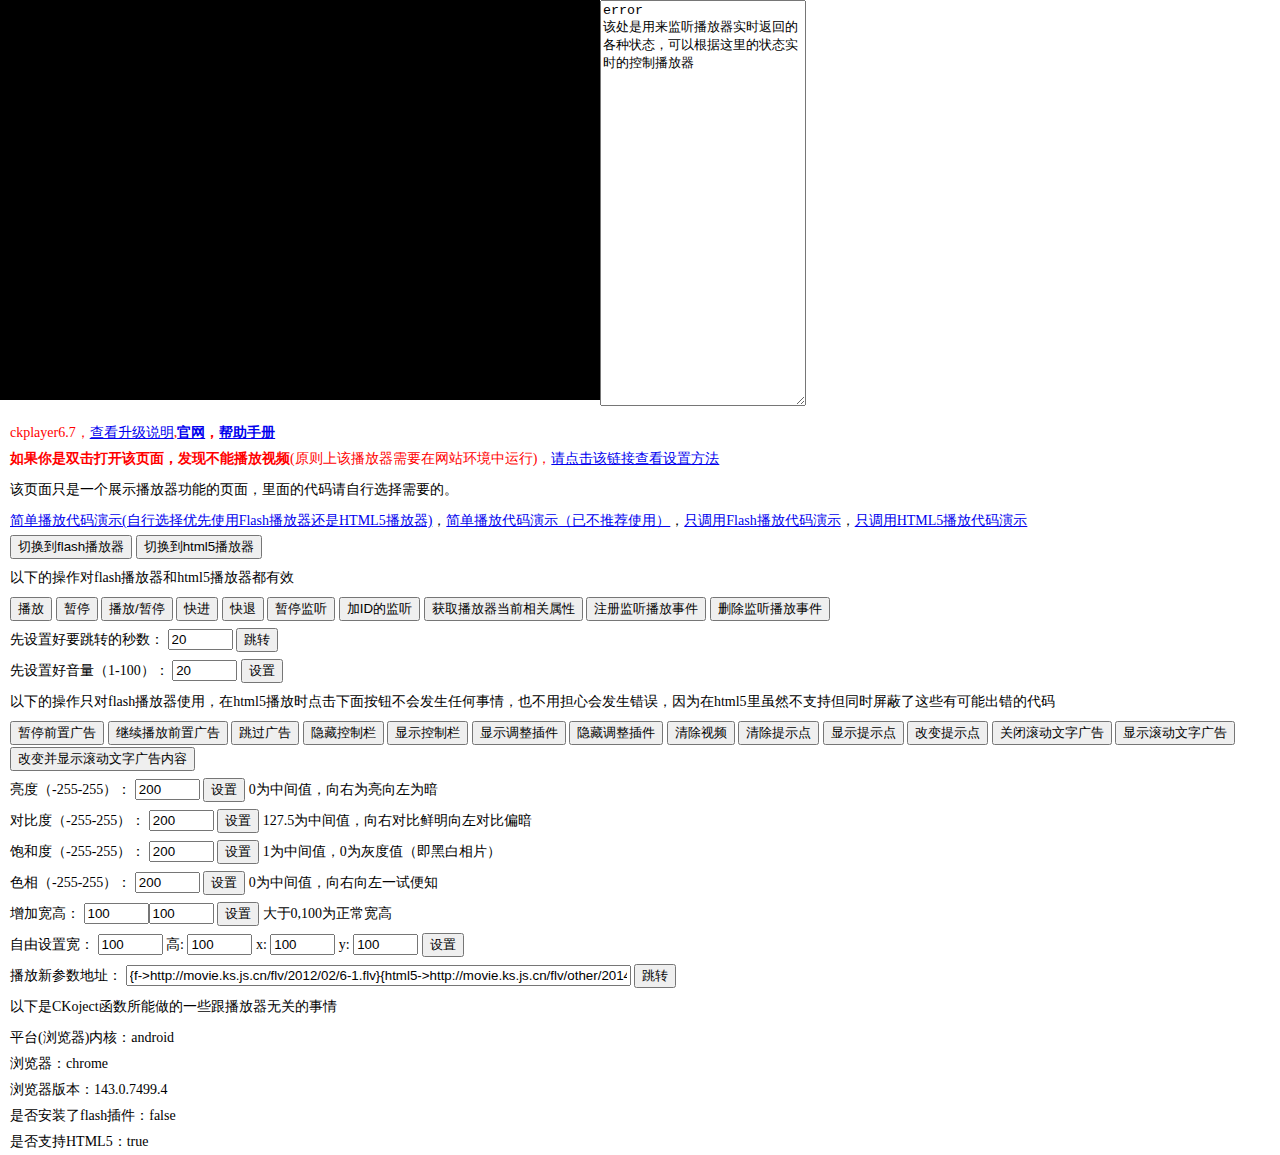
<file: src/main/webapp/plugins/ckplayer6.7/index.htm>
<!DOCTYPE html>
<html>
<head>
<meta http-equiv="Content-Type" content="text/html; charset=utf-8" />
<title>ckplayer6.7</title>
<style type="text/css">
body,td,th {
	font-size: 14px;
	line-height: 26px;
}
body {
	margin-left: 0px;
	margin-top: 0px;
	margin-right: 0px;
	margin-bottom: 0px;
}
p {
	margin-top: 5px;
	margin-right: 0px;
	margin-bottom: 0px;
	margin-left: 0px;
	padding-left: 10px;
}
#a1{
	position:relative;
	z-index: 100;
	width:600px;
	height:400px;
	float: left;
}
</style>
<script type="text/javascript" src="js/offlights.js"></script>
</head>

<body>
<div id="a1"></div>
<!--
上面一行是播放器所在的容器名称，如果只调用flash播放器，可以只用<div id="a1"></div>
-->
<textarea name="statusvalue" rows="15" id="statusvalue" style="width:200px;height:400px;">该处是用来监听播放器实时返回的各种状态，可以根据这里的状态实时的控制播放器</textarea>
<script type="text/javascript" src="ckplayer/ckplayer.js" charset="utf-8"></script>
<script type="text/javascript">
	//如果你不需要某项设置，可以直接删除，注意var flashvars的最后一个值后面不能有逗号
	function loadedHandler(){
		if(CKobject.getObjectById('ckplayer_a1').getType()){//说明使用html5播放器
			alert('播放器已加载，调用的是HTML5播放模块');
		}
		else{
			alert('播放器已加载，调用的是Flash播放模块');
		}
	}
	var _nn=0;
	function ckplayer_status(str){
		_nn+=1;
		if(_nn>100){
			_nn=0;
			document.getElementById('statusvalue').value='';
		}
		document.getElementById('statusvalue').value=str+'\n'+document.getElementById('statusvalue').value;
	}
	
	var flashvars={
		f:'http://movie.ks.js.cn/flv/other/2014/06/20-2.flv',//视频地址
		a:'',//调用时的参数，只有当s>0的时候有效
		s:'0',//调用方式，0=普通方法（f=视频地址），1=网址形式,2=xml形式，3=swf形式(s>0时f=网址，配合a来完成对地址的组装)
		c:'0',//是否读取文本配置,0不是，1是
		x:'',//调用配置文件路径，只有在c=1时使用。默认为空调用的是ckplayer.xml
		i:'http://www.ckplayer.com/images/loadimg3.jpg',//初始图片地址
		d:'http://www.ckplayer.com/down/pause6.1_1.swf|http://www.ckplayer.com/down/pause6.1_2.swf',//暂停时播放的广告，swf/图片,多个用竖线隔开，图片要加链接地址，没有的时候留空就行
		u:'',//暂停时如果是图片的话，加个链接地址
		l:'http://www.ckplayer.com/down/adv6.1_1.swf|http://www.ckplayer.com/down/adv6.1_2.swf',//前置广告，swf/图片/视频，多个用竖线隔开，图片和视频要加链接地址
		r:'',//前置广告的链接地址，多个用竖线隔开，没有的留空
		t:'10|10',//视频开始前播放swf/图片时的时间，多个用竖线隔开
		y:'',//这里是使用网址形式调用广告地址时使用，前提是要设置l的值为空
		z:'http://www.ckplayer.com/down/buffer.swf',//缓冲广告，只能放一个，swf格式
		e:'3',//视频结束后的动作，0是调用js函数，1是循环播放，2是暂停播放并且不调用广告，3是调用视频推荐列表的插件，4是清除视频流并调用js功能和1差不多，5是暂停播放并且调用暂停广告
		v:'80',//默认音量，0-100之间
		p:'1',//视频默认0是暂停，1是播放，2是不加载视频
		h:'0',//播放http视频流时采用何种拖动方法，=0不使用任意拖动，=1是使用按关键帧，=2是按时间点，=3是自动判断按什么(如果视频格式是.mp4就按关键帧，.flv就按关键时间)，=4也是自动判断(只要包含字符mp4就按mp4来，只要包含字符flv就按flv来)
		q:'',//视频流拖动时参考函数，默认是start
		m:'',//让该参数为一个链接地址时，单击播放器将跳转到该地址
		o:'',//当p=2时，可以设置视频的时间，单位，秒
		w:'',//当p=2时，可以设置视频的总字节数
		g:'',//视频直接g秒开始播放
		j:'',//跳过片尾功能，j>0则从播放多少时间后跳到结束，<0则总总时间-该值的绝对值时跳到结束
		k:'30|60',//提示点时间，如 30|60鼠标经过进度栏30秒，60秒会提示n指定的相应的文字
		n:'这是提示点的功能，如果不需要删除k和n的值|提示点测试60秒',//提示点文字，跟k配合使用，如 提示点1|提示点2
		wh:'',//宽高比，可以自己定义视频的宽高或宽高比如：wh:'4:3',或wh:'1080:720'
		lv:'0',//是否是直播流，=1则锁定进度栏
		loaded:'loadedHandler',//当播放器加载完成后发送该js函数loaded
		//调用播放器的所有参数列表结束
		//以下为自定义的播放器参数用来在插件里引用的
		my_url:encodeURIComponent(window.location.href)//本页面地址
		//调用自定义播放器参数结束
		};
	var params={bgcolor:'#FFF',allowFullScreen:true,allowScriptAccess:'always'};//这里定义播放器的其它参数如背景色（跟flashvars中的b不同），是否支持全屏，是否支持交互
	var video=['http://movie.ks.js.cn/flv/other/2014/06/20-2.mp4->video/mp4'];
	CKobject.embed('ckplayer/ckplayer.swf','a1','ckplayer_a1','100%','100%',false,flashvars,video,params);
	/*
		以上代码演示的兼容flash和html5环境的。如果只调用flash播放器或只调用html5请看其它示例
	*/
	function videoLoadJs(s){
		alert("执行了播放");
	}
	function playerstop(){
		//只有当调用视频播放器时设置e=0或4时会有效果
		alert('播放完成');	
	}
	var _nn=0;//用来计算实时监听的条数的，超过100条记录就要删除，不然会消耗内存
	
	function getstart(){
		var a=CKobject.getObjectById('ckplayer_a1').getStatus();
		var ss='';
		for (var k in a){
			ss+=k+":"+a[k]+'\n';
		}
		alert(ss);
	}
	function ckadjump(){
		alert('这里演示了点击跳过广告按钮后的执行的动作，如果注册会员可以做成直接跳过的效果。');
	}
	//开关灯
	var box = new LightBox();
	function closelights(){//关灯
		box.Show();
		CKobject._K_('a1').style.width='940px';
		CKobject._K_('a1').style.height='550px';
		CKobject.getObjectById('ckplayer_a1').width=940;
		CKobject.getObjectById('ckplayer_a1').height=550;
	}
	function openlights(){//开灯
		box.Close();
		CKobject._K_('a1').style.width='600px';
		CKobject._K_('a1').style.height='400px';
		CKobject.getObjectById('ckplayer_a1').width=600;
		CKobject.getObjectById('ckplayer_a1').height=400;
	}
	function changePrompt(){
		CKobject.getObjectById('ckplayer_a1').promptUnload();//卸载掉目前的
		CKobject.getObjectById('ckplayer_a1').changeFlashvars('{k->10|20|30}{n->重设提示点一|重设提示点二|重设提示点三}');
		CKobject.getObjectById('ckplayer_a1').promptLoad();//重新加载
	}
	function addflash(){
		if(CKobject.Flash()['f']){
			CKobject._K_('a1').innerHTML='';
			CKobject.embedSWF('ckplayer/ckplayer.swf','a1','ckplayer_a1','600','400',flashvars,params);
		}
		else{
			alert('该环境中没有安装flash插件，无法切换');
		}
	}
	function addhtml5(){
		if(CKobject.isHTML5()){
			support=['all'];
			CKobject._K_('a1').innerHTML='';
			CKobject.embedHTML5('a1','ckplayer_a1',600,400,video,flashvars,support);
		}
		else{
			alert('该环境不支持html5，无法切换');
		}
	}
	function addListener(){
		if(CKobject.getObjectById('ckplayer_a1').getType()){//说明使用html5播放器
			CKobject.getObjectById('ckplayer_a1').addListener('play',playHandler);
		}
		else{
			CKobject.getObjectById('ckplayer_a1').addListener('play','playHandler');
		}
	}
	function playHandler(){
		alert('因为注册了监听播放，所以弹出此内容，删除监听将不再弹出');
	}
	function removeListener(){//删除监听事件
		if(CKobject.getObjectById('ckplayer_a1').getType()){//说明使用html5播放器
			CKobject.getObjectById('ckplayer_a1').removeListener('play',playHandler);
		}
		else{
			CKobject.getObjectById('ckplayer_a1').removeListener('play','playHandler');
		}
	}
</script>
<p style="color:#F00">
ckplayer6.7，<a href="help.htm" target="_blank">查看升级说明</a>,<strong><a href="http://www.ckplayer.com/" target="_blank">官网</a>，<a href="http://www.ckplayer.com/tool/" target="_blank">帮助手册</a></strong><br />
<strong>如果你是双击打开该页面，发现不能播放视频</strong>(原则上该播放器需要在网站环境中运行)，<a href="http://www.ckplayer.com/bbs/forum.php?mod=viewthread&amp;tid=942">请点击该链接查看设置方法</a></p>
<p>该页面只是一个展示播放器功能的页面，里面的代码请自行选择需要的。</p>
<p><a href="demo3.htm">简单播放代码演示(自行选择优先使用Flash播放器还是HTML5播放器)</a>，<a href="demo.htm">简单播放代码演示（已不推荐使用）</a>，<a href="demo1.htm">只调用Flash播放代码演示</a>，<a href="demo2.htm">只调用HTML5播放代码演示</a><br>
  <input type="button" name="button23" value="切换到flash播放器" onClick="addflash();" />
  <input type="button" name="button24" value="切换到html5播放器" onClick="addhtml5();" />
</p>
<p>以下的操作对flash播放器和html5播放器都有效</p>
<p>
<input type="button" name="button5" value="播放" onClick="CKobject.getObjectById('ckplayer_a1').videoPlay();" />
  <input type="button" name="button6" value="暂停" onClick="CKobject.getObjectById('ckplayer_a1').videoPause();" />
  <input type="button" name="button7" value="播放/暂停" onClick="CKobject.getObjectById('ckplayer_a1').playOrPause();" />
  <input type="button" name="button8" value="快进" onClick="CKobject.getObjectById('ckplayer_a1').fastNext();" />
  <input type="button" name="button9" value="快退" onClick="CKobject.getObjectById('ckplayer_a1').fastBack();" />
  <input type="button" name="button15" value="暂停监听" onClick="CKobject.getObjectById('ckplayer_a1').changeStatus(0);" />
  <input type="button" name="button16" value="加ID的监听" onClick="CKobject.getObjectById('ckplayer_a1').changeStatus(3);" />
  <input type="button" name="button21" value="获取播放器当前相关属性" onClick="getstart();" />
  <input type="button" name="button13" value="注册监听播放事件" onClick="addListener();" />
  <input type="button" name="button14" value="删除监听播放事件" onClick="removeListener();" />
</p>
<p>
  先设置好要跳转的秒数：
  <input name="seconds" type="text" id="seconds" value="20" size="5" maxlength="5" />
  <input type="button" name="button" id="button" value="跳转" onClick="CKobject.getObjectById('ckplayer_a1').videoSeek(document.getElementById('seconds').value);" />
</p>
<p>
  先设置好音量（1-100）：
  <input name="volume" type="text" id="volume" value="20" size="5" maxlength="5" />
  <input type="button" name="button" id="button" value="设置" onClick="CKobject.getObjectById('ckplayer_a1').changeVolume(document.getElementById('volume').value);" />
</p>
<p>以下的操作只对flash播放器使用，在html5播放时点击下面按钮不会发生任何事情，也不用担心会发生错误，因为在html5里虽然不支持但同时屏蔽了这些有可能出错的代码</p>
<p>
  <input type="button" name="button0" value="暂停前置广告" onClick="CKobject.getObjectById('ckplayer_a1').frontAdPause();" />
  <input type="button" name="button1" value="继续播放前置广告" onClick="CKobject.getObjectById('ckplayer_a1').frontAdPause(false);" />
  <input type="button" name="button2" value="跳过广告" onClick="CKobject.getObjectById('ckplayer_a1').frontAdUnload();" />
  <input type="button" name="button3" value="隐藏控制栏" onClick="CKobject.getObjectById('ckplayer_a1').changeFace(true);" />
  <input type="button" name="button4" value="显示控制栏" onClick="CKobject.getObjectById('ckplayer_a1').changeFace();" />
  <input type="button" name="button10" value="显示调整插件" onClick="CKobject.getObjectById('ckplayer_a1').plugin('adjustment.swf',true);" />
  <input type="button" name="button11" value="隐藏调整插件" onClick="CKobject.getObjectById('ckplayer_a1').plugin('adjustment.swf',false);" />
  <input type="button" name="button12" value="清除视频" onClick="CKobject.getObjectById('ckplayer_a1').videoClear();" />
  <input type="button" name="button17" value="清除提示点" onClick="CKobject.getObjectById('ckplayer_a1').promptUnload();" />
  <input type="button" name="button18" value="显示提示点" onClick="CKobject.getObjectById('ckplayer_a1').promptLoad();" />
  <input type="button" name="button19" value="改变提示点" onClick="changePrompt()" />
  <input type="button" name="button20" value="关闭滚动文字广告" onClick="CKobject.getObjectById('ckplayer_a1').marqueeClose();" />
  <input type="button" name="button20" value="显示滚动文字广告" onClick="CKobject.getObjectById('ckplayer_a1').marqueeLoad(true);" />
  <input type="button" name="button22" value="改变并显示滚动文字广告内容" onClick="CKobject.getObjectById('ckplayer_a1').marqueeLoad(true,'{font color=\'#FFDD00\'}改变后的内容,这里的内容虽然可以动态的改变，但不建议使用该功能做字幕的功能，字幕插件请在官网查找！{/font}');" />
</p>

<p>
  亮度（-255-255）：
  <input name="brightness" type="text" id="brightness" value="200" size="5" maxlength="5" />
  <input type="button" name="button" id="button" value="设置" onClick="CKobject.getObjectById('ckplayer_a1').videoBrightness(document.getElementById('brightness').value);" />
0为中间值，向右为亮向左为暗</p>
<p>
  对比度（-255-255）：
  <input name="contrast" type="text" id="contrast" value="200" size="5" maxlength="5" />
  <input type="button" name="button" id="button" value="设置" onClick="CKobject.getObjectById('ckplayer_a1').videoContrast(document.getElementById('contrast').value);" />
127.5为中间值，向右对比鲜明向左对比偏暗</p>
<p>
  饱和度（-255-255）：
  <input name="saturation" type="text" id="saturation" value="200" size="5" maxlength="5" />
  <input type="button" name="button" id="button" value="设置" onClick="CKobject.getObjectById('ckplayer_a1').videoSaturation(document.getElementById('saturation').value);" />
1为中间值，0为灰度值（即黑白相片）</p>
<p>
  色相（-255-255）：
  <input name="sethue" type="text" id="sethue" value="200" size="5" maxlength="5" />
  <input type="button" name="button" id="button" value="设置" onClick="CKobject.getObjectById('ckplayer_a1').videoSetHue(document.getElementById('sethue').value);" />
0为中间值，向右向左一试便知</p>
<p>
  增加宽高：
    <input name="wandh" type="text" id="wandh" value="100" size="5" maxlength="5" /><input name="wandh2" type="text" id="wandh2" value="100" size="5" maxlength="5" />
  <input type="button" name="button" id="button" value="设置" onClick="CKobject.getObjectById('ckplayer_a1').videoWAndH(document.getElementById('wandh').value,document.getElementById('wandh2').value);" /> 
  大于0,100为正常宽高
</p>
<p>
  自由设置宽：
    <input name="cw" type="text" id="cw" value="100" size="5" maxlength="5" />
    高:
    <input name="ch" type="text" id="ch" value="100" size="5" maxlength="5" />
    x:
    <input name="cx" type="text" id="cx" value="100" size="5" maxlength="5" />
    y:
    <input name="cy" type="text" id="cy" value="100" size="5" maxlength="5" />
  <input type="button" name="button" id="button" value="设置" onClick="CKobject.getObjectById('ckplayer_a1').videoWHXY(document.getElementById('cw').value,document.getElementById('ch').value,document.getElementById('cx').value,document.getElementById('cy').value);" />
</p>
<p>
  播放新参数地址：
  <input name="newaddress" type="text" id="newaddress" value="{f-&gt;http://movie.ks.js.cn/flv/2012/02/6-1.flv}{html5-&gt;http://movie.ks.js.cn/flv/other/2014/06/20-2.mp4->video/mp4,http://www.ckplayer.com/webm/1.webm->video/webm,http://www.ckplayer.com/webm/1.ogv->video/ogg}" size="60" maxlength="300" />
  <input type="button" name="button" id="button" value="跳转" onClick="CKobject.getObjectById('ckplayer_a1').newAddress(document.getElementById('newaddress').value);" /><br>
</p>
<p>以下是CKoject函数所能做的一些跟播放器无关的事情</p>
<p id="aboutme"></p>
<script type="text/javascript">
var aboutme='';
aboutme+='平台(浏览器)内核：'+CKobject.Platform()+'<br />';
aboutme+='浏览器：'+CKobject.browser()['B']+'<br />';
aboutme+='浏览器版本：'+CKobject.browser()['V']+'<br />';
aboutme+='是否安装了flash插件：'+CKobject.Flash()['f']+'<br />';
if(CKobject.Flash()['f']){
	aboutme+='flash插件版本：'+CKobject.Flash()['v']+'<br />';
}
aboutme+='是否支持HTML5：'+CKobject.isHTML5()+'<br />';
CKobject._K_('aboutme').innerHTML=aboutme;
</script>

</body>
</html>
</file>
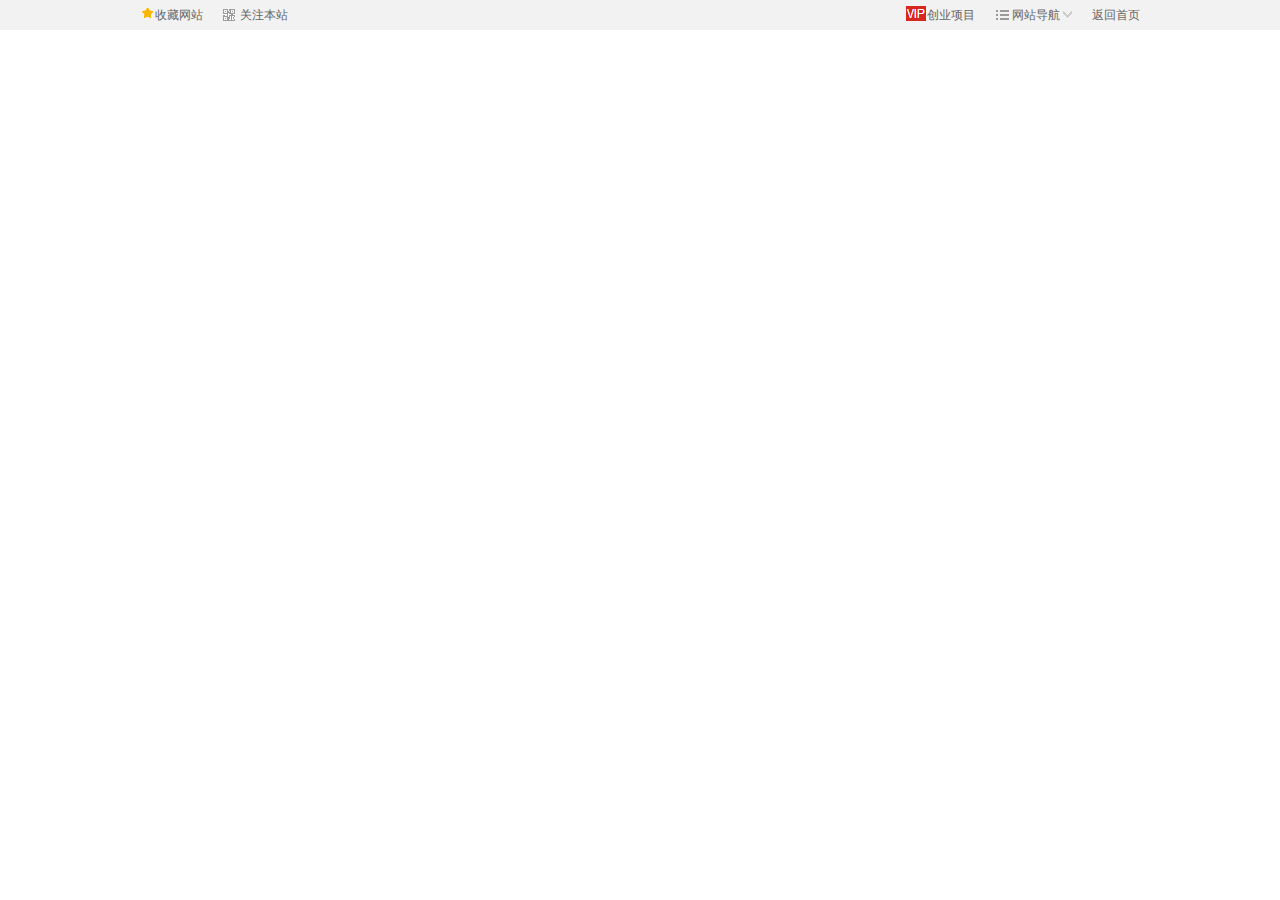
<file: src/main/webapp/plugins/topNav/index.html>
<!DOCTYPE html PUBLIC "-//W3C//DTD XHTML 1.0 Transitional//EN" "http://www.w3.org/TR/xhtml1/DTD/xhtml1-transitional.dtd">
<html xmlns="http://www.w3.org/1999/xhtml">
<head>
<meta http-equiv="Content-Type" content="text/html; charset=utf-8" />
<title>jQuery模拟网页顶部二级下拉导航</title>
<link rel="stylesheet" href="css/head.css" />
</head>
<body>

<!-- 代码部分begin -->
<div class="global-nav">
    <div class="container">
        <!--收藏关注start-->
        <ul class="global-nav-left">
            <li><b></b><a href="#">收藏网站</a></li>
            <li>
                <div class="weixinshowPic"> <i class="i-qrcode"></i>关注本站
                    <div class="wx_box"><span class="arrow"><i class="layer1"></i><i class="layer2"></i></span></div>
                </div>
            </li>
        </ul>

        <!--收藏关注end-->
        <div class="global-nav-right">
            <a class="global-nav-right_a" target="_blank" href="#"> <i class="ico global-nav-right_i" title="vip"></i> <span style="float:left">创业项目</span> </a>
            <div class="dropdown ">
                <a href="#" class="dropdown-main"> <i class="ico helper-sprite-menu"></i> <span>网站导航</span> <i class="ico helper-sprite-dropdown"></i> </a>
                <div class="dropdown-main_after"></div>
                <div class="dropdown-sub" style="display:none;">
                    <div class="dropdown-sub_box">
                        <div class="menu_links2015">
                            <a href="#" target="_blank"><img src="images/menu-bd2.jpg" data-tangram-ori-src="images/menu-bd2.jpg"> </a>
                            <a href="#" target="_blank"><img src="images/menu-bd3.jpg" data-tangram-ori-src="images/menu-bd3.jpg"> </a>
                            <a href="#" target="_blank"><img src="images/menu-bd4.jpg" data-tangram-ori-src="images/menu-bd4.jpg"> </a>
                        </div>
                        <div class="menu_nav2015">
                            <p class="menu_nav2015_p1">
                                <span><a target="_blank" href="#">餐饮小吃</a></span>
                                <a target="_blank" href="#">火锅</a>
                                <a target="_blank" href="#">韩式餐饮</a>
                                <a target="_blank" href="#">烤鱼</a>
                                <a target="_blank" href="#">香锅</a>
                                <a target="_blank" href="#">快餐</a>
                                <a target="_blank" href="#">饮品</a>
                                <a target="_blank" href="#">小吃</a>
                                <a target="_blank" href="#">面食</a>
                            </p>
                            <p class="menu_nav2015_p2">
                                <span><a target="_blank" href="#">饰品礼品</a></span>
                                <a target="_blank" href="#">DIY礼品</a>
                                <a target="_blank" href="#">工艺礼品</a>
                                <a target="_blank" href="#">节庆礼品</a>
                                <a target="_blank" href="#">生活超市</a>
                            </p>
                            <p class="menu_nav2015_p3">
                                <span><a target="_blank" href="#">服装鞋帽</a></span>
                                <a target="_blank" href="http://www.lanrenzhijia.com">懒人之家</a>
                                <a target="_blank" href="#">精品折扣</a>
                                <a target="_blank" href="#">精品童装</a>
                                <a target="_blank" href="#">品牌服装</a>
                                <a target="_blank" href="#">女装</a>
                                <a target="_blank" href="#">日韩服饰</a>
                            </p>
                            <p class="menu_nav2015_p4">
                                <span><a target="_blank" href="#">家居建材</a></span>
                                <a target="_blank" href="#">家居日用</a>
                                <a target="_blank" href="#">装饰装修</a>
                                <a target="_blank" href="#">室内环保</a>
                                <a target="_blank" href="#">特色家居</a>
                                <a target="_blank" href="#">建筑贴膜</a>
                                <a target="_blank" href="#">灯具灯箱</a>
                            </p>
                            <p class="menu_nav2015_p5">
                                <span><a target="_blank" href="#">环保机械</a></span>
                                <a target="_blank" href="#">节能环保</a>
                                <a target="_blank" href="http://www.lanrenzhijia.com">懒人</a>
                                <a target="_blank" href="#">专利技术</a>
                                <a target="_blank" href="#">机械设备</a>
                                <a target="_blank" href="#">汽车服务</a>
                                <a target="_blank" href="#">设备养护</a>
                                <a target="_blank" href="#">室内排毒</a>
                            </p>
                            <p class="menu_nav2015_p6">
                                <span><a target="_blank" href="#">教育网络</a></span>
                                <a target="_blank" href="#">自助建站</a>
                                <a target="_blank" href="#">网络商城</a>
                                <a target="_blank" href="#">网上创业</a>
                                <a target="_blank" href="#">教育培训</a>
                                <a target="_blank" href="#">学生用品</a>
                                <a target="_blank" href="#">幼儿早教</a>
                                <a target="_blank" href="#">少儿教育</a>
                                <a target="_blank" href="#">益智玩具</a>
                            </p>
                            <p class="menu_nav2015_p7">
                                <span><a target="_blank" href="#">美容保健</a></span>
                                <a target="_blank" href="#">美容</a>
                                <a target="_blank" href="#">化妆品</a>
                                <a target="_blank" href="#">养生馆</a>
                                <a target="_blank" href="#">美体瘦身</a>
                                <a target="_blank" href="#">保健用品</a>
                            </p>
                            <p class="menu_nav2015_p8">
                                <span><a target="_blank" href="#">特色项目</a></span>
                                <a target="_blank" href="#">新奇特</a>
                                <a target="_blank" href="#">生活服务</a>
                                <a target="_blank" href="#">数码娱乐</a>
                                <a target="_blank" href="#">休闲娱乐</a>
                                <a target="_blank" href="#">娱乐游戏</a>
                                <a target="_blank" href="#">电影院</a>
                                <a target="_blank" href="#">儿童乐园</a>
                                <a target="_blank" href="http://www.lanrenzhijia.com">懒人之家</a>
                            </p>
                        </div>
                    </div>
                </div> <a class="global-nav-right_a" href="#">返回首页</a> </div>
        </div>
    </div>
</div>
<script src="js/jquery-min.js"></script>
<script>
$(document).ready(function(){		   
	$('.weixinshowPic').hover(function() {
		$(this).addClass('weixinshowPic-hover');
	}, function() {
		$(this).removeClass('weixinshowPic-hover');
	});
	$('.dropdown').hover(function() {
		$(this).addClass('dropdown-hover');
		$(".dropdown-sub").show('slow');
	}, function() {
		$(this).removeClass('dropdown-hover');
	});
});
</script>
<!-- 代码部分end -->

</body>
</html>
</file>
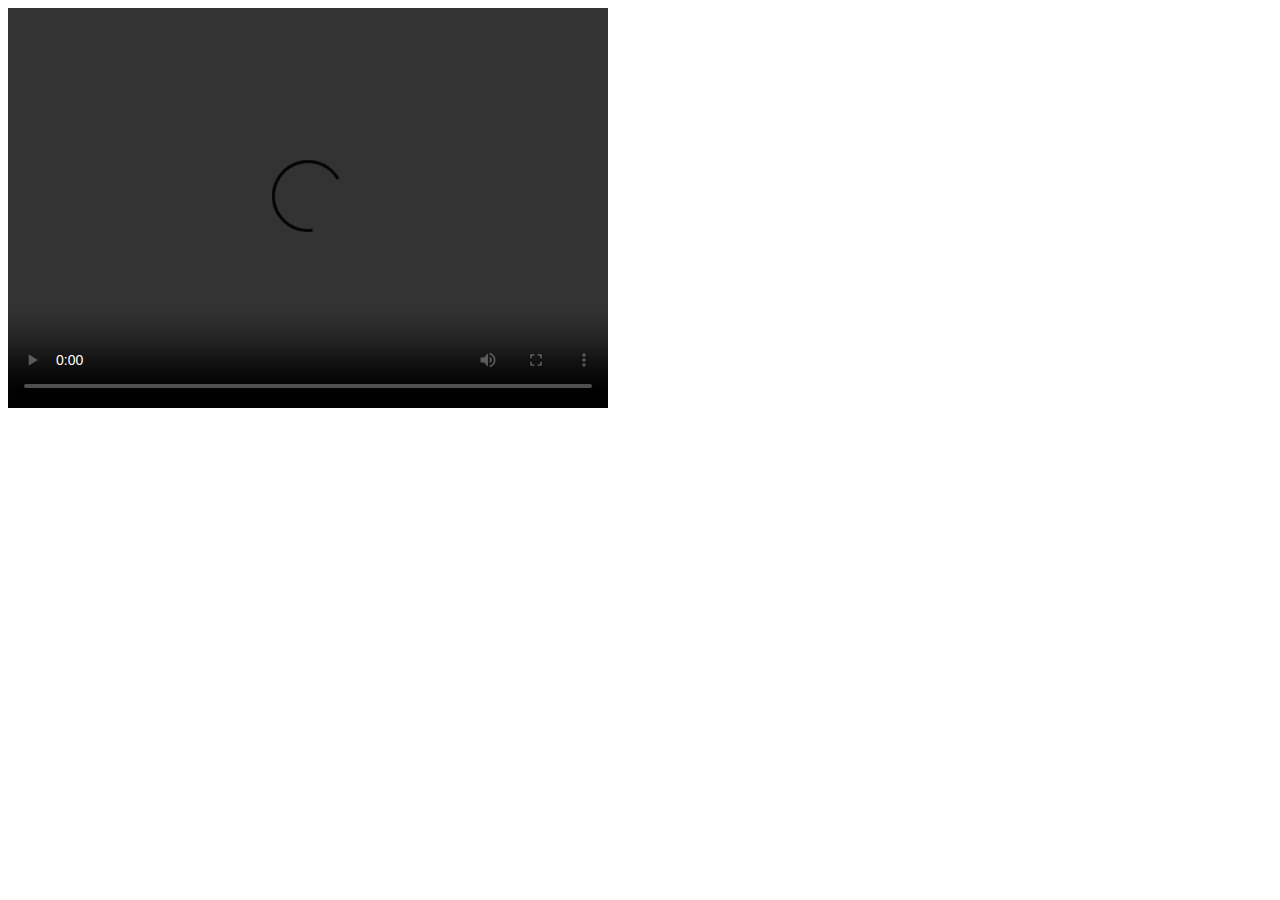
<file: src/main/webapp/plugins/ckplayer6.7/demo.htm>
<!DOCTYPE html>
<html xmlns="http://www.w3.org/1999/xhtml">
<head>
<meta http-equiv="Content-Type" content="text/html; charset=utf-8" />
<title>ckplayer简单调用演示</title>

</head>

<body>
<div id="a1"></div>

<script type="text/javascript" src="ckplayer/ckplayer.js" charset="utf-8"></script>
<script type="text/javascript">
	var flashvars={
		f:'http://movie.ks.js.cn/flv/other/1_0.flv',
		c:0,
		b:1
		};
	var params={bgcolor:'#FFF',allowFullScreen:true,allowScriptAccess:'always',wmode:'transparent'};
	CKobject.embedSWF('ckplayer/ckplayer.swf','a1','ckplayer_a1','600','400',flashvars,params);
	/*
	CKobject.embedSWF(播放器路径,容器id,播放器id/name,播放器宽,播放器高,flashvars的值,其它定义也可省略);
	下面三行是调用html5播放器用到的
	*/
	var video=['http://movie.ks.js.cn/flv/other/1_0.mp4->video/mp4','http://www.ckplayer.com/webm/0.webm->video/webm','http://www.ckplayer.com/webm/0.ogv->video/ogg'];
	var support=['iPad','iPhone','ios','android+false','msie10+false'];
	CKobject.embedHTML5('a1','ckplayer_a1',600,400,video,flashvars,support);
	
	
	function closelights(){//关灯
		alert(' 本演示不支持开关灯');
	}
	function openlights(){//开灯
		alert(' 本演示不支持开关灯');
	}
  </script>
</body>
</html>
</file>
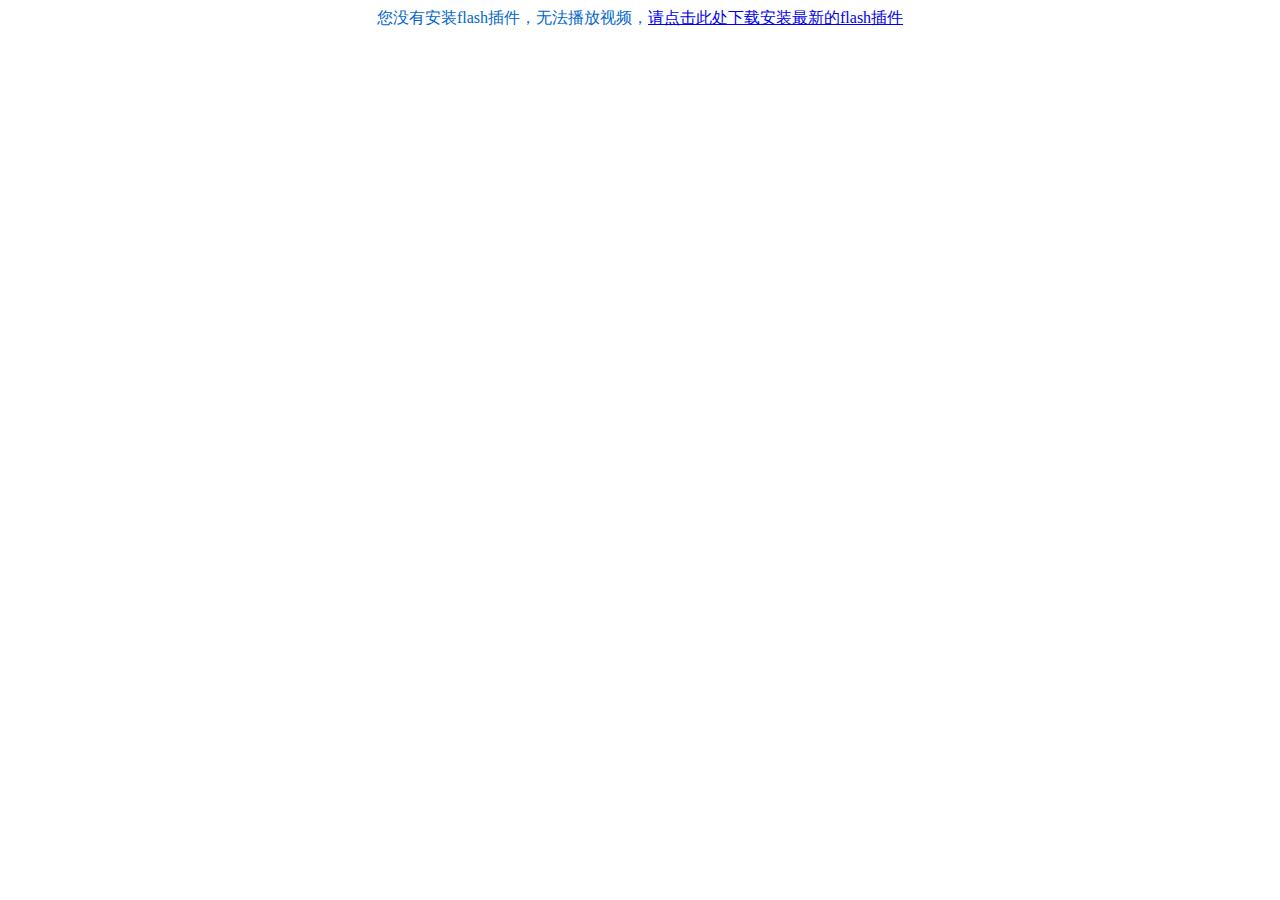
<file: src/main/webapp/plugins/ckplayer6.7/demo1.htm>
<!DOCTYPE html>
<html xmlns="http://www.w3.org/1999/xhtml">
<head>
<meta http-equiv="Content-Type" content="text/html; charset=utf-8" />
<title>ckplayer 只调用flash播放器</title>
</head>
<body>
<div id="a1"></div>
<script type="text/javascript" src="ckplayer/ckplayer.js" charset="utf-8"></script>
<script type="text/javascript">
	var flashvars={
		f:'http://movie.ks.js.cn/flv/other/1_0.flv',
		c:0,
		b:1
		};
	var params={bgcolor:'#FFF',allowFullScreen:true,allowScriptAccess:'always',wmode:'transparent'};
	CKobject.embedSWF('ckplayer/ckplayer.swf','a1','ckplayer_a1','600','400',flashvars,params);	
	function closelights(){//关灯
		alert(' 本演示不支持开关灯');
	}
	function openlights(){//开灯
		alert(' 本演示不支持开关灯');
	}
</script>
</body>
</html>
</file>
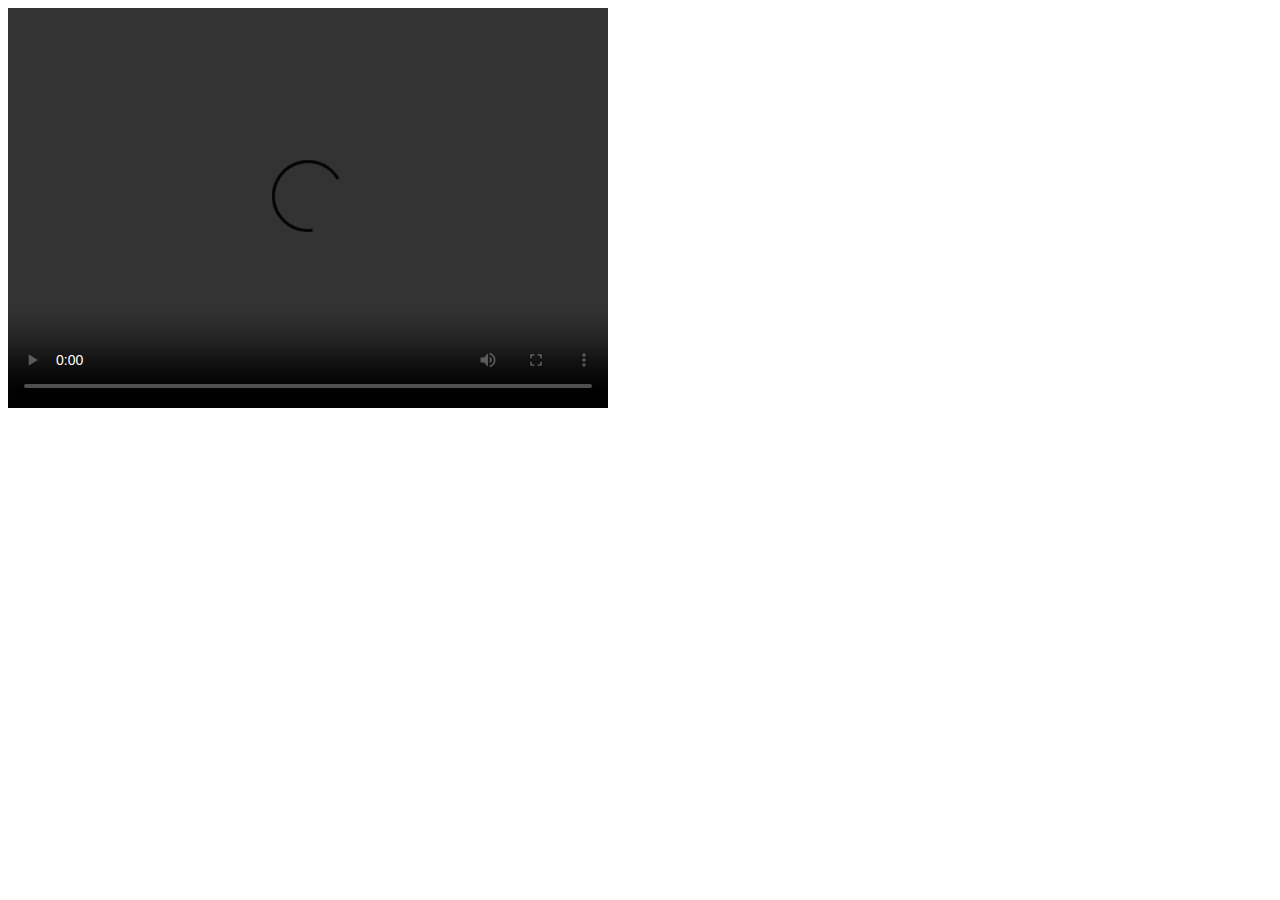
<file: src/main/webapp/plugins/ckplayer6.7/demo2.htm>
﻿<!DOCTYPE html>
<html xmlns="http://www.w3.org/1999/xhtml">
<head>
<meta http-equiv="Content-Type" content="text/html; charset=utf-8" />
<title>ckplayer只调用html5播放器</title>
</head>
<body>
<div id="a1"></div>
<script type="text/javascript" src="ckplayer/ckplayer.js" charset="utf-8"></script>
<script type="text/javascript">
	var flashvars={
		p:1,
		e:1,
		hl:'http://movie.ks.js.cn/flv/other/1_0.mp4',
		ht:'20',
		hr:'http://www.ckplayer.com'
		};
	var video=['http://movie.ks.js.cn/flv/other/1_0.mp4->video/mp4','http://www.ckplayer.com/webm/0.webm->video/webm','http://www.ckplayer.com/webm/0.ogv->video/ogg'];
	var support=['all'];
	CKobject.embedHTML5('a1','ckplayer_a1',600,400,video,flashvars,support);
</script>
</body>
</html>
</file>
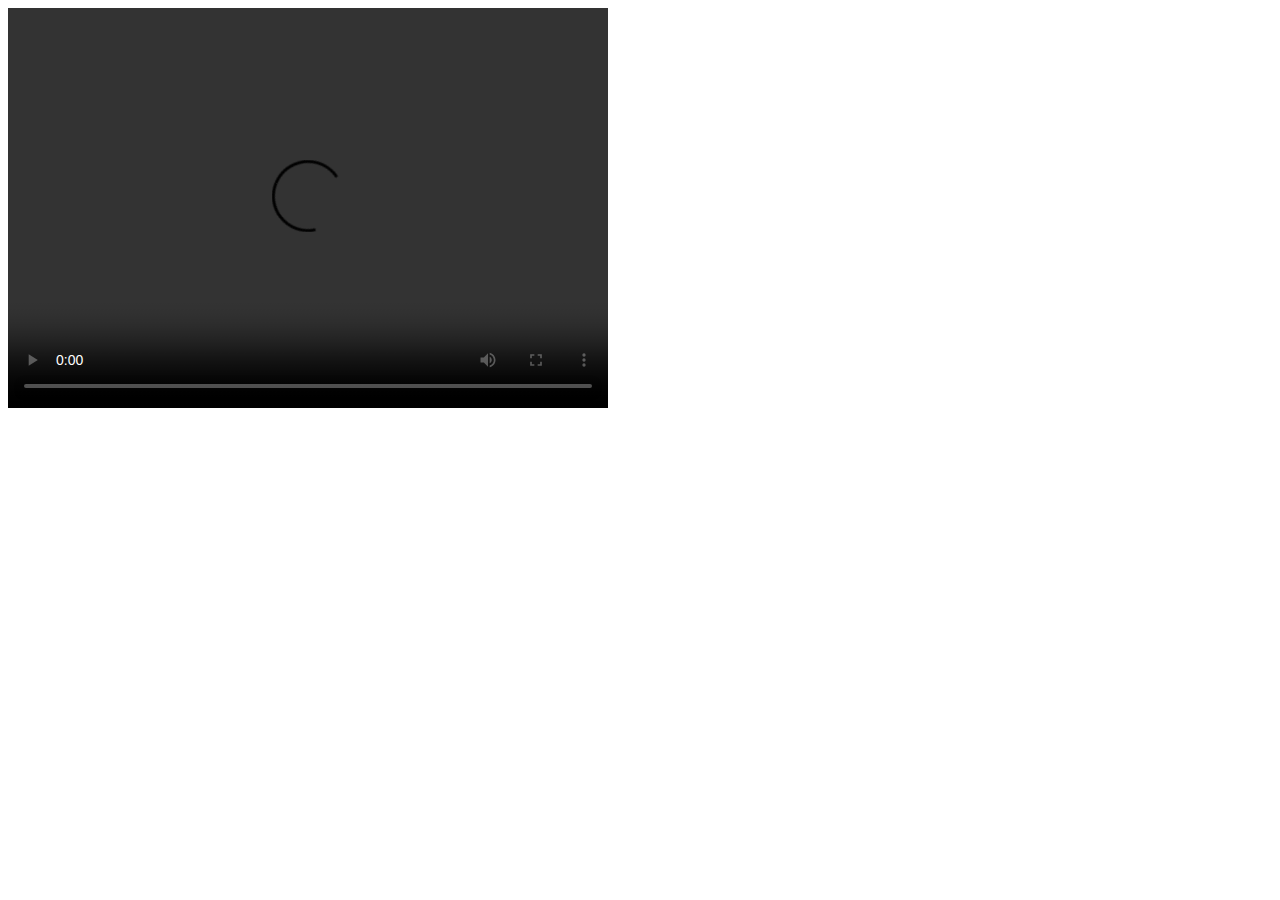
<file: src/main/webapp/plugins/ckplayer6.7/demo3.htm>
<!DOCTYPE html>
<html xmlns="http://www.w3.org/1999/xhtml">
<head>
<meta http-equiv="Content-Type" content="text/html; charset=utf-8" />
<title>ckplayer简单调用演示</title>
</head>
<body>
<div id="a1"></div>
<script type="text/javascript" src="ckplayer/ckplayer.js" charset="utf-8"></script>
<script type="text/javascript">
	var flashvars={
		f:'http://movie.ks.js.cn/flv/other/1_0.flv',
		c:0,
		b:1
		};
	var video=['http://movie.ks.js.cn/flv/other/1_0.mp4->video/mp4','http://www.ckplayer.com/webm/0.webm->video/webm','http://www.ckplayer.com/webm/0.ogv->video/ogg'];
	CKobject.embed('ckplayer/ckplayer.swf','a1','ckplayer_a1','600','400',false,flashvars,video)	
	function closelights(){//关灯
		alert(' 本演示不支持开关灯');
	}
	function openlights(){//开灯
		alert(' 本演示不支持开关灯');
	}
</script>
</body>
</html>
</file>
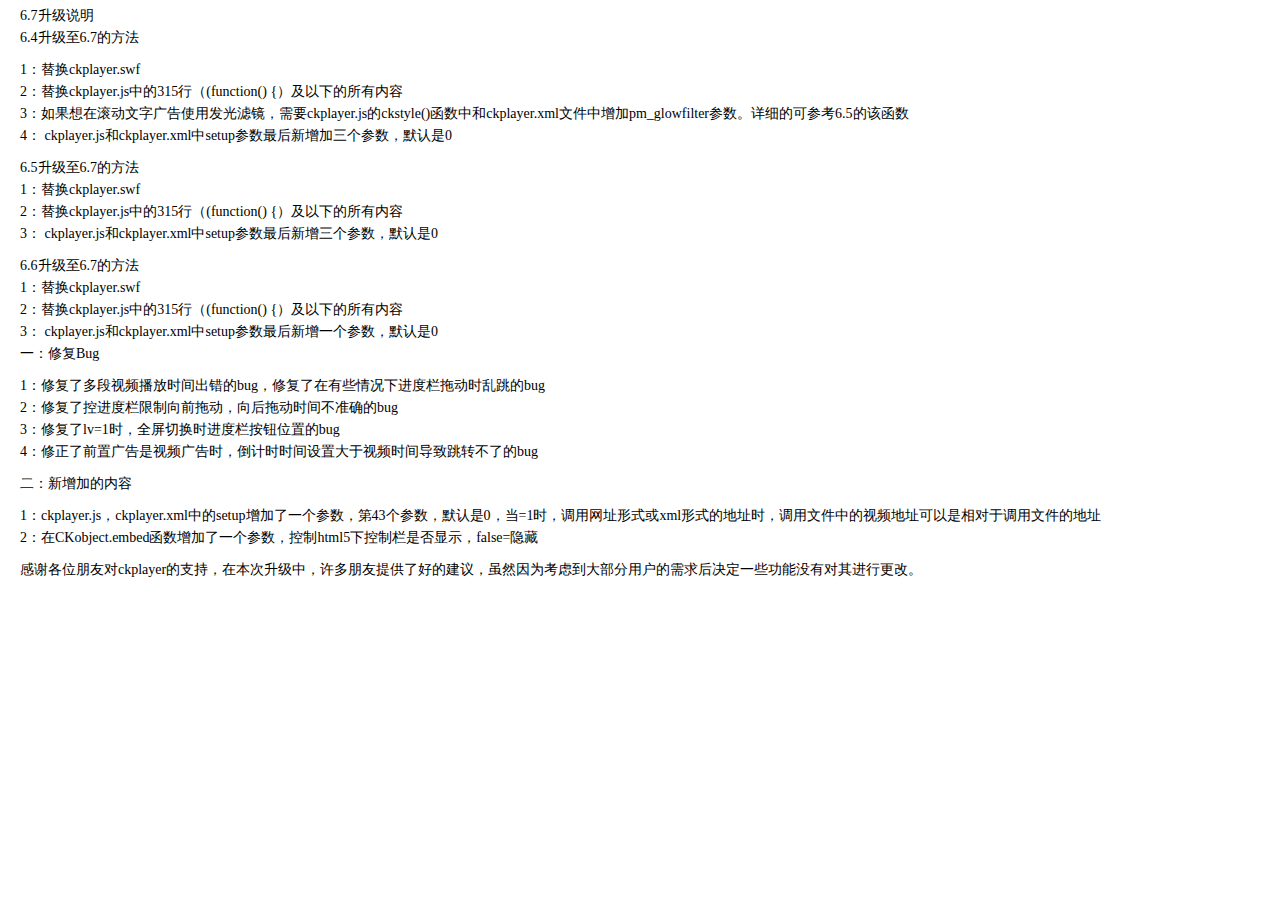
<file: src/main/webapp/plugins/ckplayer6.7/help.htm>
<!DOCTYPE html PUBLIC "-//W3C//DTD XHTML 1.0 Transitional//EN" "http://www.w3.org/TR/xhtml1/DTD/xhtml1-transitional.dtd">
<html xmlns="http://www.w3.org/1999/xhtml">
<head>
<meta http-equiv="Content-Type" content="text/html; charset=utf-8" />
<title>升级文档</title>
<style type="text/css">
body,td,th {
	font-size: 14px;
	line-height: 22px;
}
p {
	padding-left: 20px;
	margin: 0px;
	padding-top: 5px;
	padding-bottom: 5px;
}
body {
	margin-left: 0px;
	margin-top: 0px;
	margin-right: 0px;
	margin-bottom: 0px;
}
</style>
</head>

<body>
<p>6.7升级说明<br />
6.4升级至6.7的方法</p>
<p>1：替换ckplayer.swf<br />
  2：替换ckplayer.js中的315行（(function() {）及以下的所有内容<br />
  3：如果想在滚动文字广告使用发光滤镜，需要ckplayer.js的ckstyle()函数中和ckplayer.xml文件中增加pm_glowfilter参数。详细的可参考6.5的该函数<br />
  4： ckplayer.js和ckplayer.xml中setup参数最后新增加三个参数，默认是0
</p>
<p>6.5升级至6.7的方法<br />
1：替换ckplayer.swf<br />
2：替换ckplayer.js中的315行（(function() {）及以下的所有内容<br />
3：
ckplayer.js和ckplayer.xml中setup参数最后新增三个参数，默认是0
</p>
<p>  6.6升级至6.7的方法<br />
1：替换ckplayer.swf<br />
2：替换ckplayer.js中的315行（(function() {）及以下的所有内容<br />
3：
ckplayer.js和ckplayer.xml中setup参数最后新增一个参数，默认是0 <br />
一：修复Bug</p>
<p>1：修复了多段视频播放时间出错的bug，修复了在有些情况下进度栏拖动时乱跳的bug<br />
  2：修复了控进度栏限制向前拖动，向后拖动时间不准确的bug<br />
3：修复了lv=1时，全屏切换时进度栏按钮位置的bug<br />
4：修正了前置广告是视频广告时，倒计时时间设置大于视频时间导致跳转不了的bug
</p>
<p>二：新增加的内容</p>
<p>1：ckplayer.js，ckplayer.xml中的setup增加了一个参数，第43个参数，默认是0，当=1时，调用网址形式或xml形式的地址时，调用文件中的视频地址可以是相对于调用文件的地址<br />
	2：在CKobject.embed函数增加了一个参数，控制html5下控制栏是否显示，false=隐藏
</p>
<p>感谢各位朋友对ckplayer的支持，在本次升级中，许多朋友提供了好的建议，虽然因为考虑到大部分用户的需求后决定一些功能没有对其进行更改。</p>
</body>
</html>
</file>
<file: src/main/webapp/plugins/topNav/css/head.css>
@charset "utf-8";
*{margin:0px;padding:0px;list-style-type:none;font-size: 12px;font-family: '微软雅黑';}
img{border:0;}
a{text-decoration:none;}
body{font-size:12px;font-family:'SimSun', Arial, Helvetica, sans-serif;color:#666666;background-color:#FFFFFF;}
.clearfix:after{clear:both;content:"";display:block;height:0;_height:1%;visibility:hidden;}
.clearfix{*zoom:1;}
.global-nav{width:100%;height:30px;position:relative;z-index:111;background-color:#f2f2f2;}
.fl{float:left;width:auto;}
.fr{float:right;width:auto;}
.cb{clear:both;}
.none{display:none;}
.container{width:1000px;margin:0 auto;}
.ico{background:url('../images/ico.png') no-repeat;}
.global-nav-left{float:left;}
.global-nav-left li{position:relative;padding-right:20px;z-index:1112;line-height:30px;float:left;}
.global-nav-left li b{transition:transform 0.2s ease-in 0s;background:url(../images/ico.png) -33px -1px no-repeat;cursor:pointer;height:13px;display:block;float:left;margin-right:2px;margin-top:8px;width:13px;}
.global-nav-left li:hover b{transform:rotate(720deg);}
.global-nav-left a{display:inline-block;line-height:30px;color:#656565;}
.weixinshowPic{width:71px;line-height:30px;color:#656565;cursor:pointer;}
.weixinshowPic .i-qrcode{background:url('../images/ico.png') -48px 0px no-repeat;display:inline;float:left;height:12px;margin-top:9px;margin-right:5px;width:12px;}
.weixinshowPic .wx_box{background:url('../images/ico.png') no-repeat -43px -15px #fff;border:1px solid #ddd;box-shadow:0 0 10px rgba(0, 0, 0, 0.12);height:84px;left:-15px;position:absolute;top:28px;width:84px;display:none;}
.weixinshowPic-hover .wx_box{display:block;}
.weixinshowPic .wx_box .arrow{height:16px;left:50%;margin-left:-8px;position:absolute;top:-16px;width:16px;}
.weixinshowPic .wx_box .arrow i{border-style:dashed dashed solid;border-width:8px;height:0;left:0;overflow:hidden;position:absolute;top:0;width:0;}
.weixinshowPic .wx_box i.layer1{border-color:transparent transparent #ddd;top:-1px;}
.weixinshowPic .wx_box i.layer2{border-color:transparent transparent #fff;}
.global-nav-right{height:30px;float:right;}
.global-nav-right a.global-nav-right_a{line-height:30px;margin-left:20px;float:left;color:#666666;}
i.global-nav-right_i{float:left;width:26px;height:30px;background-position:-25px -100px;}
.dropdown{float:left;height:30px;padding-left:20px;position:relative;z-index:10;}
.dropdown-main{height:30px;float:left;position:relative;z-index:10;color:#666666;}
.dropdown-main i.helper-sprite-menu{float:left;margin-top:10px;margin-right:3px;background-position:-91px -109px;width:14px;overflow:hidden;height:10px;line-height:10px;}
.dropdown-main span{font-family:Arial;line-height:30px;float:left;margin-right:3px;}
.dropdown-main .helper-sprite-dropdown{-webkit-transition:300ms;transition:300ms;}
.helper-sprite-dropdown{float:left;margin-top:11px;overflow:hidden;background-position:-64px -111px;width:9px;height:7px;}
.dropdown-main_after{-moz-border-bottom-colors:none;-moz-border-left-colors:none;-moz-border-right-colors:none;-moz-border-top-colors:none;background:none repeat scroll 0 0 white;border:1px solid #e1e1e1;border-bottom:0px solid #e1e1e1;box-sizing:content-box;height:28px;left:9px;padding:0 10px;position:absolute;top:-5px;visibility:hidden;width:80px;z-index:1;}
.dropdown-sub{position:absolute;background-color:white;left:0;top:20px;visibility:hidden;opacity:0;-webkit-transform:scale(0.8);-ms-transform:scale(0.8);transform:scale(0.8);-webkit-transition:300ms;transition:300ms;-webkit-transform-origin:100% 0;-ms-transform-origin:100% 0;transform-origin:100% 0;z-index:0;}
.dropdown-sub a{margin-left:0;display:inline;}
.dropdown-hover .dropdown-main_after{visibility:visible;}
.dropdown:hover .dropdown-main .helper-sprite-dropdown{-webkit-transform:rotate(180deg);-ms-transform:rotate(180deg);transform:rotate(180deg);}
.dropdown-hover .dropdown-sub{visibility:visible;opacity:1;-webkit-transform:scale(1);-ms-transform:scale(1);transform:scale(1);}
.dropdown-sub_box{Z-INDEX:10001;RIGHT:-111px;BACKGROUND:#fff;BORDER:#DADADA 1px solid;POSITION:absolute;WIDTH:620px;TOP:3px;padding:10px;}
.menu_links2015{height:50px;}
.menu_links2015 a:last-child img{margin-right:0;}
.menu_links2015 img{float:left;margin-right:14px;}
.menu_nav2015 p{height:39px;line-height:39px;border-bottom:1px solid #EFEFEF;font-size:12px;padding-left:24px;background:url(../images/ico.png) -174px -1px no-repeat;color:#E0CABF;margin:0;}
.menu_nav2015 p:last-child{border-bottom:none;}
.menu_nav2015 p a{line-height:12px;color:#818183;border-left:1px solid #E0CABF;padding:0 6px;font-family:"Microsoft Yahei";}
.menu_nav2015 p a:hover{text-decoration:underline;}
.menu_nav2015 p span{line-height:39px;}
.menu_nav2015 p span a{color:#FF3900;line-height:39px;font-size:12px;border-left:none;}
.menu_nav2015 p.menu_nav2015_p2{background-position:-174px -39px;}
.menu_nav2015 p.menu_nav2015_p3{background-position:-174px -80px;}
.menu_nav2015 p.menu_nav2015_p4{background-position:-174px -120px;}
.menu_nav2015 p.menu_nav2015_p5{background-position:-174px -160px;}
.menu_nav2015 p.menu_nav2015_p6{background-position:-174px -200px;}
.menu_nav2015 p.menu_nav2015_p7{background-position:-174px -240px;}
.menu_nav2015 p.menu_nav2015_p8{background-position:-174px -280px;}
</file>
